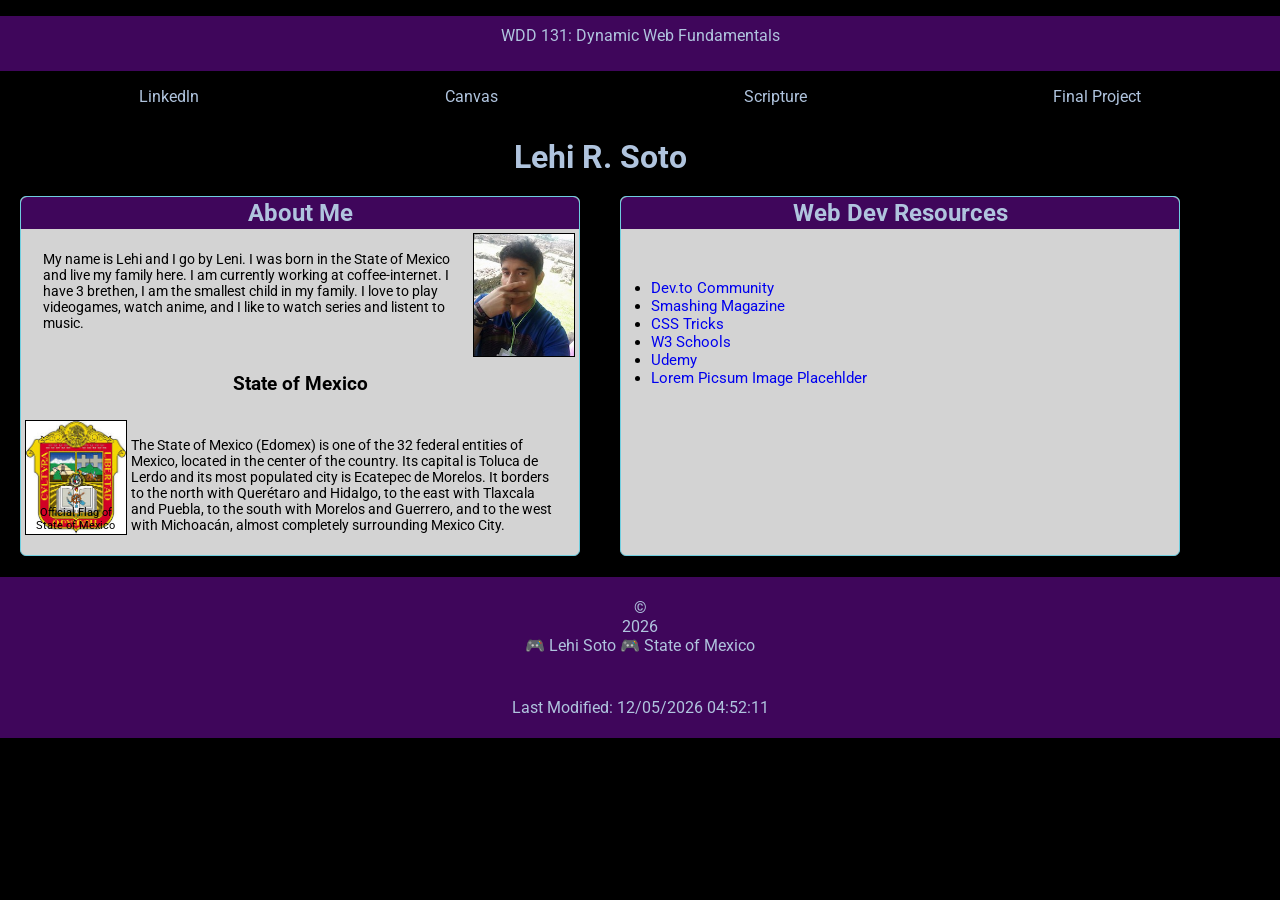
<file: index.html>
<!DOCTYPE html>
<html lang="en">
<head>
    <meta charset="UTF-8">
    <meta name="viewport" content="width=device-width, initial-scale=1.0">
    <title>WDD 131-Dynamic Web Fundamentals-Lehi Soto</title>
    <meta name="description" content="WDD 131-Dynamic Web FUndamentals-Soto Pedraza Lehi Rey-Home Page">
    <meta name="author" content="Lehi Soto">
    <link rel="preconnect" href="https://fonts.googleapis.com">
    <link rel="preconnect" href="https://fonts.gstatic.com" crossorigin>
    <link href="https://fonts.googleapis.com/css2?family=Roboto&display=swap" rel="stylesheet">
    <link rel="stylesheet" href="styles/base.css">
    <script src="scripts/getdates.js" defer></script>
</head>
<body>
    <header>
        <span id="course-title">WDD 131: Dynamic Web Fundamentals</span>
        <nav>
            <a href="https://www.linkedin.com/in/lehi-soto-0a1b2c3d4e5f6g7h8i9j0k1l2m3n4o5p6q7r8s9t0u1v2w3x4y5z6">Linkedln</a>
            <a href="https://byupw.instructure.com/">Canvas</a>
            <a href="https://www.churchofjesuschrist.org/study/scriptures/bofm/1-ne/3?lang=eng&id=p6#p6">Scripture</a>
            <a href="#">Final Project</a>
        </nav>
    </header>
    <main>
        <h1>Lehi R. Soto</h1>
        <section class="card">
            <h2>About Me</h2>
            <img class="profile" src="images/profile.jpg" alt="Lehi Soto's Profile Photo">
            <p>My name is Lehi and I go by Leni. I was born in the State of Mexico and live my family here. I am currently working at coffee-internet. I have 3 brethen, I am the smallest child in my family. I love to play videogames, watch anime, and I like to watch series and listent to music.</p>
            <h3>State of Mexico</h3>
            <figure class="figcaption">
                <img class="flag" src="images/flag.jpeg" alt="flag of the State of Mexico">
                <figcaption>Official Flag of <br>State of Mexico</figcaption>
            </figure>
            <p>The State of Mexico (Edomex) is one of the 32 federal entities of Mexico, located in the center of the country. Its capital is Toluca de Lerdo and its most populated city is Ecatepec de Morelos. It borders to the north with Querétaro and Hidalgo, to the east with Tlaxcala and Puebla, to the south with Morelos and Guerrero, and to the west with Michoacán, almost completely surrounding Mexico City.</p>
        </section>
        <section class="card">
            <h2>Web Dev Resources</h2>
            <ul>
                <li><a href="https://dev.to">Dev.to Community</a></li>
                <li><a href="https://www.smashingmagazine.com">Smashing Magazine</a></li>
                <li><a href="https://css-tricks.com">CSS Tricks</a></li>
                <li><a href="https://www.w3schools.com ">W3 Schools</a></li>
                <li><a href="https://www.udemy.com">Udemy</a></li>
                <li><a href="https://picsum.photos">Lorem Picsum Image Placehlder</a></li>
            </ul>
        </section>
    </main>
    <footer>
        <p>&copy;<span id="currentyear"></span> 🎮 Lehi Soto 🎮 State of Mexico</p>
        <p id="lastModified"></p>
    </footer>
</body>
</html>
</file>
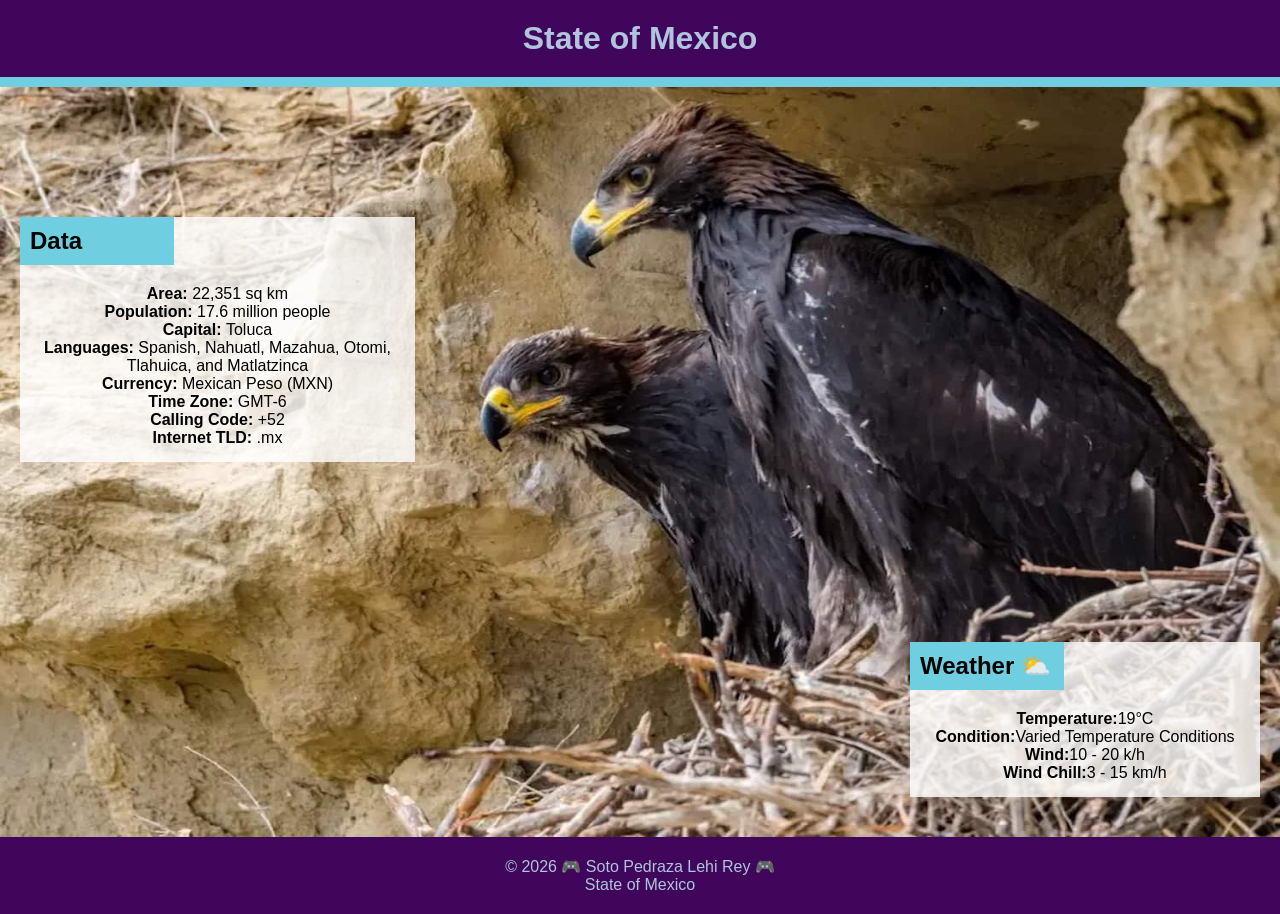
<file: place.html>
<!DOCTYPE html>
<html lang="en">
<head>
    <meta charset="UTF-8">
    <meta name="viewport" content="width=device-width, initial-scale=1.0">
    <title>Document</title>
    <meta name="description" content="In this assignment, I will apply the concepts from the learning activities to the design and build a wireframe of the page in mobile view and a wider view.">
    <meta name="author" content="Lehi Soto">
    <link rel="stylesheet" href="styles/place.css">
    <script src="scripts/place.js" defer></script>
</head>
<body>
    <header>
        <h1>State of Mexico</h1>
    </header>
    <main>
        <div class="hero">
            <picture>
            <source media="(min-width: 1000px)" srcset="images/hero-largew3.jpg">
            <img src="images/hero-small.webp" alt="Golden Eagle" width="1500" height="750">
        </picture>

        <section class="data">
            <h2>Data</h2>
            <p><strong>Area: </strong>22,351 sq km</p>
            <p><strong>Population: </strong>17.6 million people</p>
            <p><strong>Capital: </strong>Toluca</p>
            <p><strong>Languages: </strong>Spanish, Nahuatl, Mazahua, Otomi, Tlahuica, and Matlatzinca</p>
            <p><strong>Currency: </strong>Mexican Peso (MXN)</p>
            <p><strong>Time Zone: </strong>GMT-6</p>
            <p><strong>Calling Code: </strong>+52</p>
            <p><strong>Internet TLD: </strong>.mx</p>
        </section>

        <section class="weather">
            <h2>Weather</h2>
            <img src="images/cloud-sun.svg" alt="Weather Icon">
            <p><strong>Temperature:</strong>19°C</p>
            <p><strong>Condition:</strong>Varied Temperature Conditions</p>
            <p><strong>Wind:</strong>10 - 20 k/h</p>
            <p><strong>Wind Chill:</strong>3 - 15 km/h</p>
        </section>
        </div>
    </main>
    <footer>
        <p>&copy; 2026 🎮 Soto Pedraza Lehi Rey 🎮 </p>
        <p>State of Mexico</p>
        <p id="lastModified"></p>
    </footer>
</body>
</html>
</file>
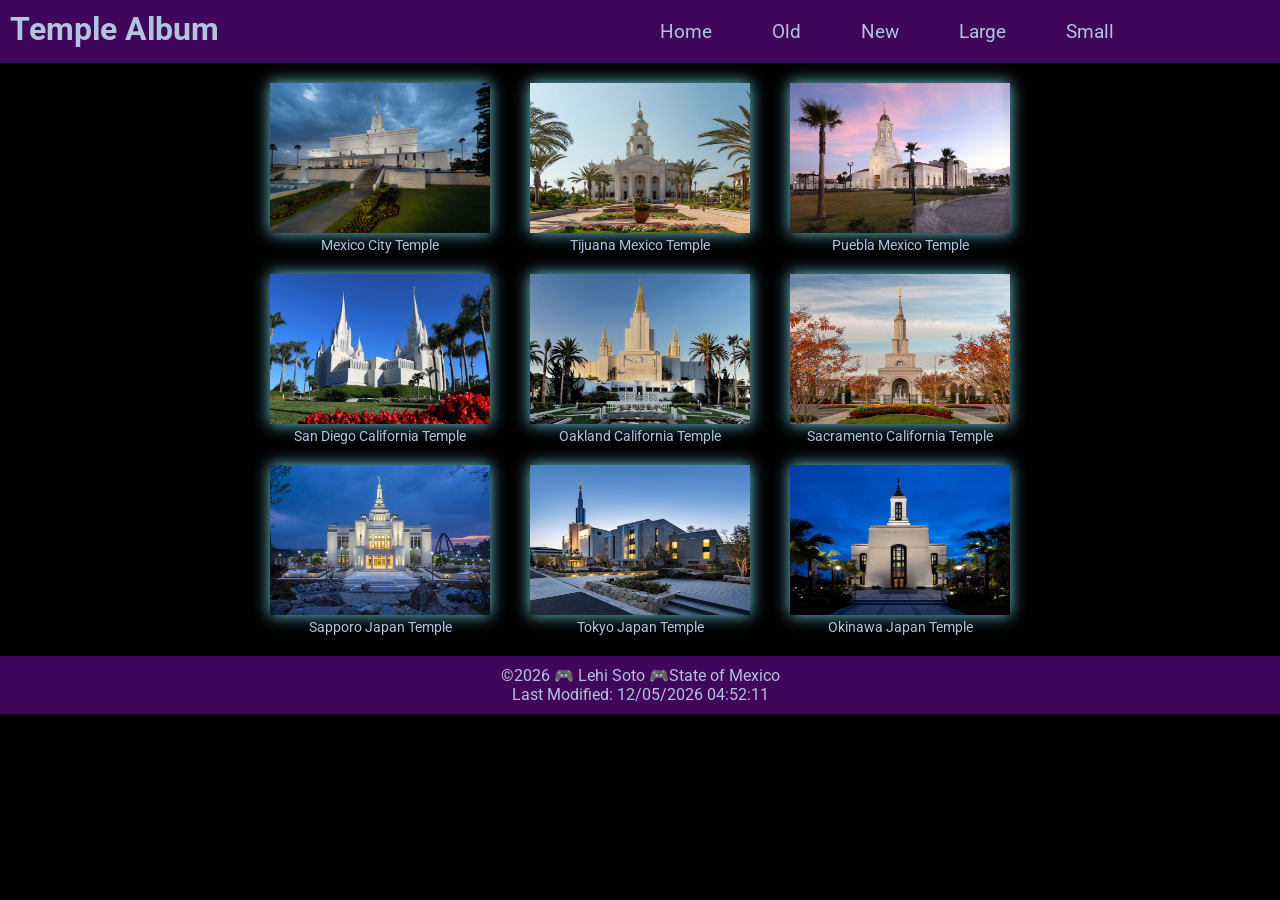
<file: temples.html>
<!DOCTYPE html>
<html lang="en">
<head>
    <meta charset="UTF-8">
    <meta name="viewport" content="width=device-width, initial-scale=1.0">
    <title>My favorite Temples's Album</title>
    <meta name="description" content="This page pplies the concepts presented in the learning activities to a picture album page that is responsive in both small and larger views.">
    <meta name="author" content="Lehi Soto">
    <link rel="stylesheet" href="styles/temples.css">
    <link rel="stylesheet" href="styles/temples-large.css">
    <link rel="preconnect" href="https://fonts.googleapis.com">
    <link rel="preconnect" href="https://fonts.gstatic.com" crossorigin>
    <link href="https://fonts.googleapis.com/css2?family=Roboto&display=swap" rel="stylesheet">
    <script src="scripts/temples.js" defer></script>
</head>
<body>
    <header>
        <h1>Temple Album</h1>
        <button id="menuButton">☰</button>
        <nav id="navMenu">
            <a href="https://lenisoto24.github.io/wdd131/index.html">Home</a>
            <a href="#">Old</a>
            <a href="#">New</a>
            <a href="#">Large</a>
            <a href="#">Small</a>
        </nav>
    </header>

    <main>
        <div class="gallery">
            <figure>
            <img src="images/mexico-city-temple.jpg" alt="Mexico City Temple">
            <figcaption>Mexico City Temple</figcaption>
        </figure>
        <figure>
            <img src="images/tijuana-temple.jpg" alt="Tijuana Mexico Temple">
            <figcaption>Tijuana Mexico Temple</figcaption>
        </figure>
        <figure>
            <img src="images/puebla-temple.jpg" alt="Puebla Mexico Temple">
            <figcaption>Puebla Mexico Temple</figcaption>
        </figure>
        <figure>
            <img src="images/san-diego-temple.jpg" alt="San Diego California Temple">
            <figcaption>San Diego California Temple</figcaption>
        </figure>
        <figure>
            <img src="images/oakland-temple.jpg" alt="Oakland California Temple">
            <figcaption>Oakland California Temple</figcaption>
        </figure>
        <figure>
            <img src="images/sacramento-temple.jpg" alt="Sacramento California Temple">
            <figcaption>Sacramento California Temple</figcaption>
        </figure>
        <figure>
            <img src="images/sapporo-temple.jpg" alt="Sapporo Japan Temple">
            <figcaption>Sapporo Japan Temple</figcaption>
        </figure>
        <figure>
            <img src="images/tokyo-temple.jpg" alt="Tokyo Japan Temple">
            <figcaption>Tokyo Japan Temple</figcaption>
        </figure>
        <figure>
            <img src="images/okinawa-temple.jpg" alt="Okinawa Japan Temple">
            <figcaption>Okinawa Japan Temple</figcaption>
        </figure>
        </div>
    </main>

    <footer>
        <p>&copy;<span id="currentyear"></span> 🎮 Lehi Soto 🎮State of Mexico</p>
        <p id="lastModified"></p>
    </footer>
</body>
</html>
</file>
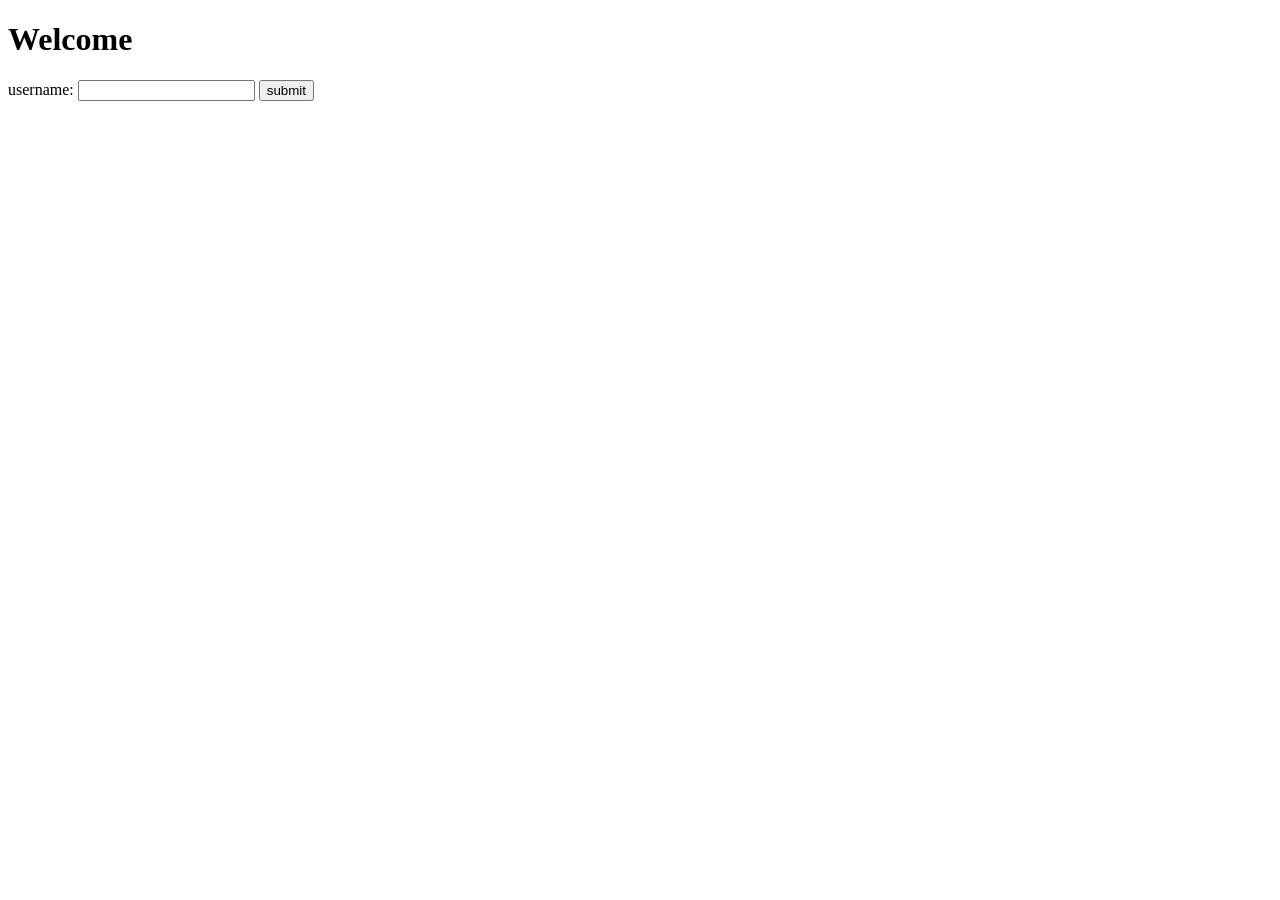
<file: Excersides/excerside_2.html>
<!DOCTYPE html>
<html lang="en">
<head>
    <meta charset="UTF-8">
    <meta name="viewport" content="width=device-width, initial-scale=1.0">
    <title>Document</title>
    <script type="module" src="Scripts/sxcerside_2.js"></script>
</head>
<body>
    <h1>Welcome</h1>
    <label>username: </label>
    <input id="username">
    <button id="mySubmit">submit</button>
</body>
</html>
</file>
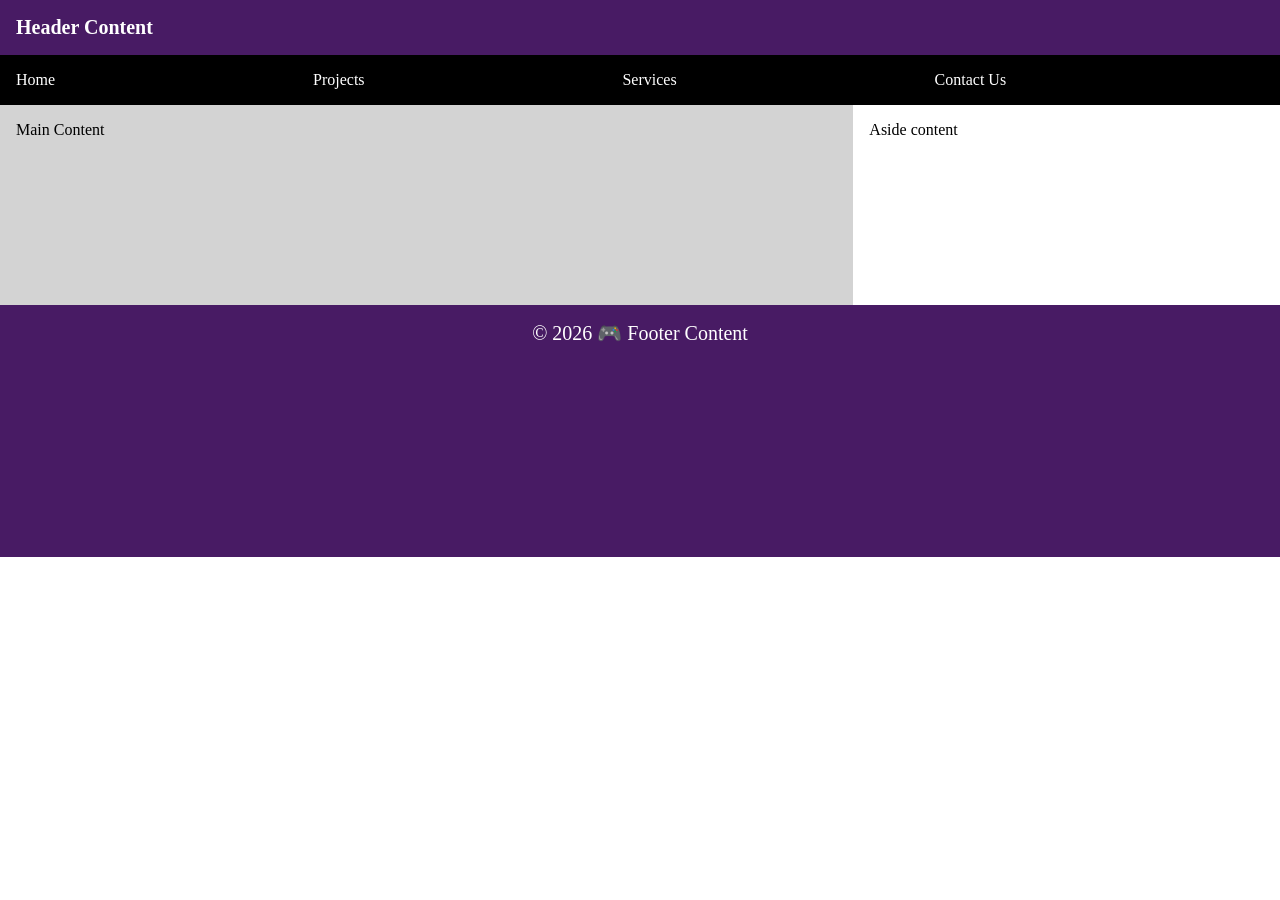
<file: week01/basic-layout.html>
<!DOCTYPE html>
<html lang="en">
<head>
    <meta charset="UTF-8">
    <meta name="viewport" content="width=device-width, initial-scale=1.0">
    <title>Document</title>
    <meta name="author" content="Lehi Soto">
    <link rel="stylesheet" href="styles/layout.css">
</head>
<body>
    <header>
        <h1>Header Content</h1>
        <nav>
            <a href="#">Home</a>
            <a href="https://github.com/LeniSoto24/wdd130">Projects</a>
            <a href="https://lenisoto24.github.io/wdd130/wwr/index.html">Services</a>
            <a href="https://lenisoto24.github.io/wdd130/wwr/contact.html">Contact Us</a>
        </nav>
    </header>
    <main>
        <p>Main Content</p>
        <aside>
            <p>Aside content</p>
        </aside>
    </main>
    <footer>
        <p>&copy; 2026 🎮 Footer Content</p>
    </footer>
    
</body>
</html>
</file>
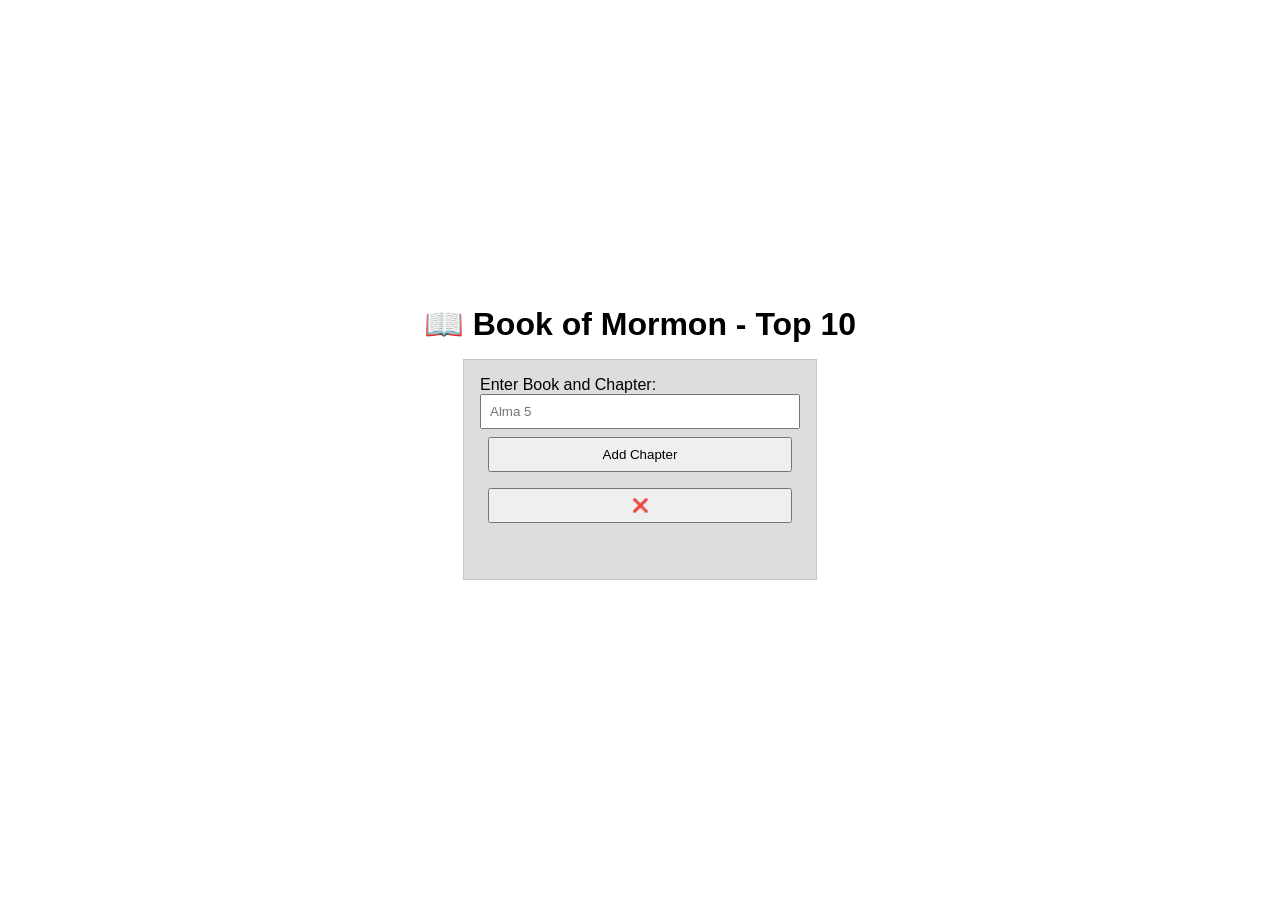
<file: week02/bom.html>
<!DOCTYPE html>
<html lang="en">
<head>
    <meta charset="UTF-8">
    <meta name="viewport" content="width=device-width, initial-scale=1.0">
    <title>Document</title>
    <link rel="stylesheet" href="styles/bom.css">
    <script src="scripts/bom.js" ></script>
</head>
<body>
    <h1>📖 Book of Mormon - Top 10</h1>
    <main>
        <label for="favchap">Enter Book and Chapter: </label>
        <input type="text" id="favchap" placeholder="Alma 5">
        <button type="submit">Add Chapter</button>
        <button aria-label="Close" id="close-button">❌</button>
        <ul id="list"></ul>
    </main>
</body>
</html>
</file>
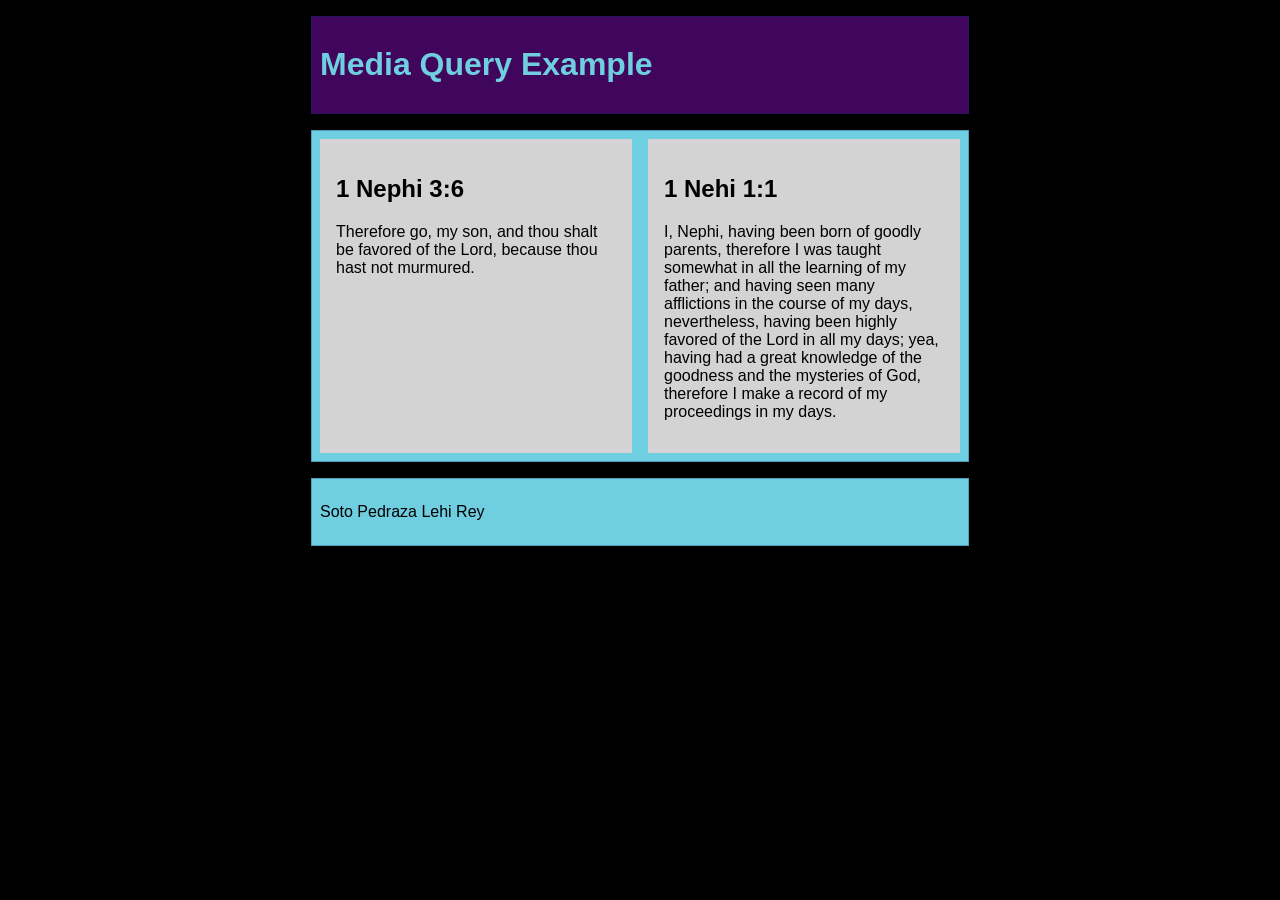
<file: week02/media-query.html>
<!DOCTYPE html>
<html lang="en">
<head>
    <meta charset="UTF-8">
    <meta name="viewport" content="width=device-width, initial-scale=1.0">
    <title>Document</title>
    <meta name="Description" content="Media query learning activity example page.">
    <meta name="Author" content="Lehi Soto">
    <link rel="preconnect" href="https://fonts.googleapis.com">
    <link rel="preconnect" href="https://fonts.gstatic.com" crossorigin>
    <link rel="https://fonts.googleapis.com/css2?family=Roboto&display=swap" rel="stylesheet">
    <link rel="stylesheet" href="styles/media-query.css">
    <link rel="stylesheet" href="styles/media-query-large.css">
</head>
<body>
    <header>
        <h1>Media Query Example</h1>
    </header>
    <main>
        <section>
            <h2>1 Nephi 3:6</h2>
            <p>Therefore go, my son, and thou shalt be favored of the Lord, because thou hast not murmured.</p>
        </section>
        <section>
            <h2>1 Nehi 1:1</h2>
            <p>I, Nephi, having been born of goodly parents, therefore I was taught somewhat in all the learning of my father; and having seen many afflictions in the course of my days, nevertheless, having been highly favored of the Lord in all my days; yea, having had a great knowledge of the goodness and the mysteries of God, therefore I make a record of my proceedings in my days.</p>
        </section>
    </main>
    <footer>
        <p>Soto Pedraza Lehi Rey</p>
    </footer>
</body>
</html>
</file>
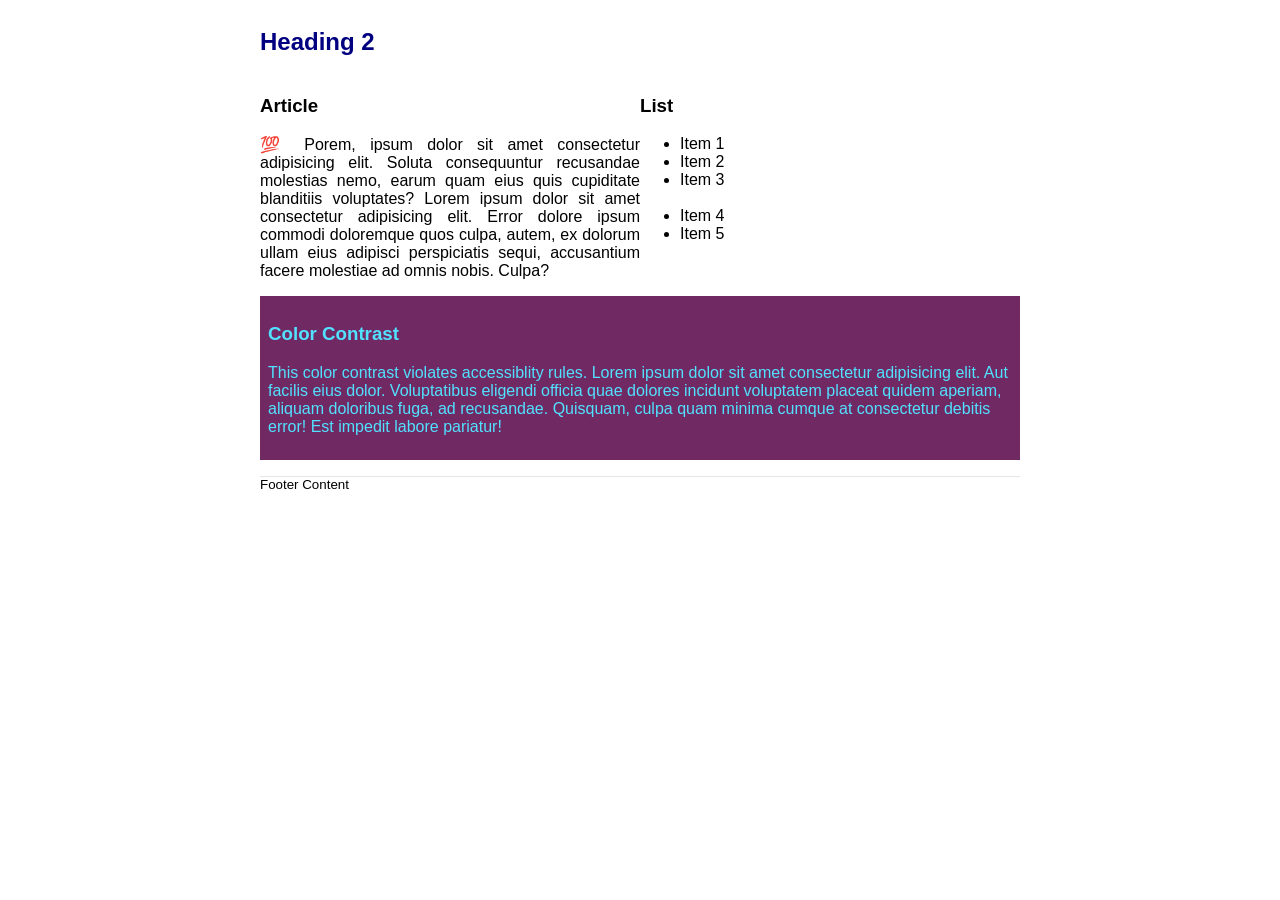
<file: week03/design.html>
<!DOCTYPE html>
<html lang="en">
<head>
    <meta charset="UTF-8">
    <meta name="viewport" content="width=device-width, initial-scale=1.0">
    <title>Document</title>
    <link rel="stylesheet" href="styles/design.css">
</head>
<body>
    <main>
	<h2>Heading 2</h2>
	<section>
		<h3>Article</h3>
		<article>
			<p>💯 Porem, ipsum dolor sit amet consectetur adipisicing elit. Soluta consequuntur recusandae molestias nemo, earum quam eius quis cupiditate blanditiis voluptates? Lorem ipsum dolor sit amet consectetur adipisicing elit. Error dolore ipsum commodi doloremque quos culpa, autem, ex dolorum ullam eius adipisci perspiciatis sequi, accusantium facere molestiae ad omnis nobis. Culpa?</p>
		</article>
	</section>
	<section>
		<h3>List</h3>
		<ul>
			<li>Item 1</li>
			<li>Item 2</li>
			<li>Item 3<br><br></li>
			<li>Item 4</li>
			<li>Item 5</li>
		</ul>
	</section>
	<div class="callout">
		<h3>Color Contrast</h3>
		<p>This color contrast violates accessiblity rules. Lorem ipsum dolor sit amet consectetur adipisicing elit. Aut facilis eius dolor. Voluptatibus eligendi officia quae dolores incidunt voluptatem placeat quidem aperiam, aliquam doloribus fuga, ad recusandae. Quisquam, culpa quam minima cumque at consectetur debitis error! Est impedit labore pariatur!</p>
	</div>
</main>
<footer>
	Footer Content
</footer>
</body>
</html>
</file>
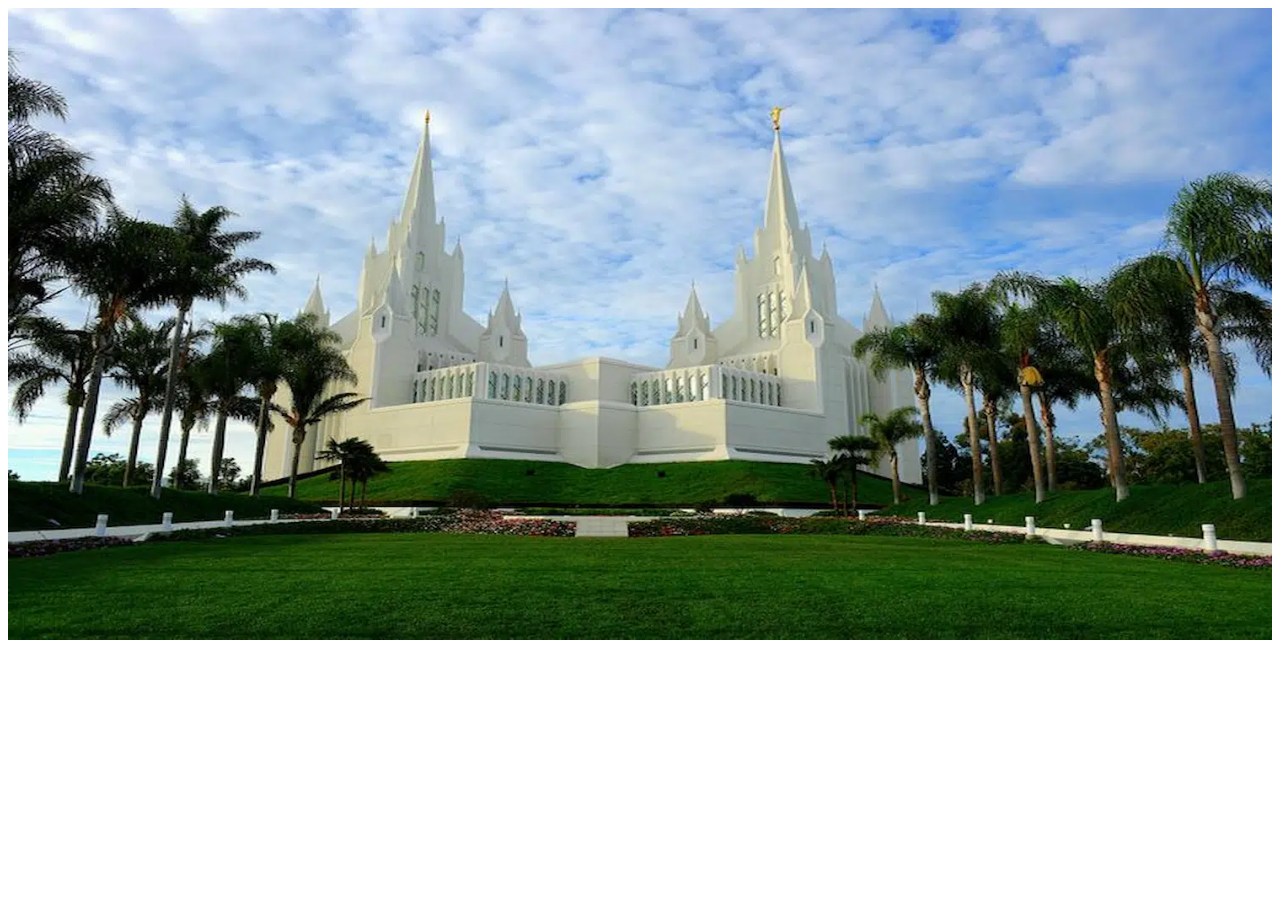
<file: week03/responsive-images.html>
<html lang="en">
<head>
    <meta charset="UTF-8">
    <meta name="viewport" content="width=device-width, initial-scale=1.0">
    <title>Document</title>
    <link rel="stylesheet" href="styles/responsive-images.css">
</head>
<body>
    <main>
        <div class="hero">
            <picture>
                <source media="(min-width: 1000px)" srcset="images/hero-large.webp">
                <source media="(min-width: 500px)" srcset="images/hero-medium.webp">
                <img src="images/hero-small.webp" alt="San Diego California Temple" width="1500" height="750">
            </picture>
        </div>
    </main>
</body>
</html>
</file>
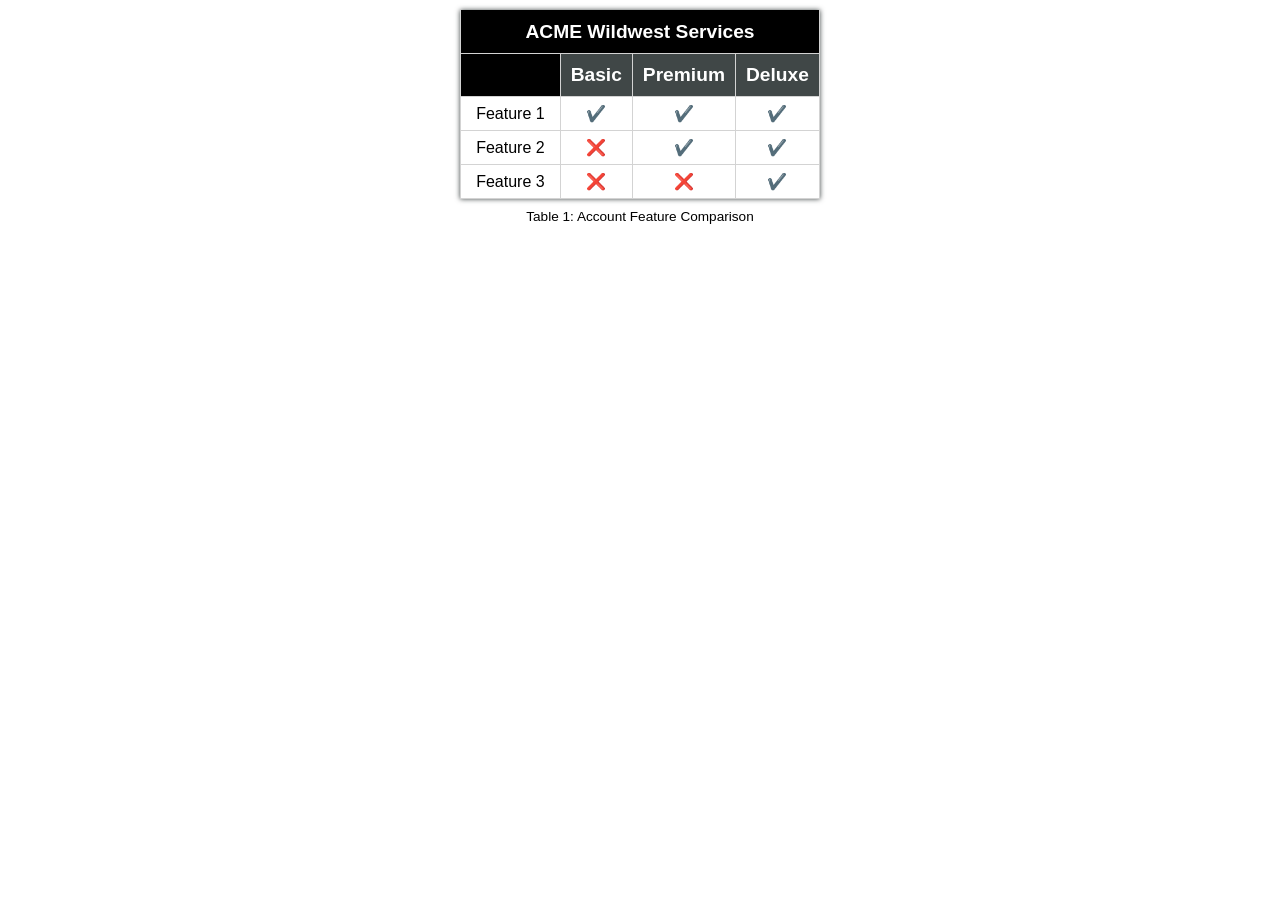
<file: week04/html-table.html>
<html lang="en">
<head>
    <meta charset="UTF-8">
    <meta name="viewport" content="width=, initial-scale=1.0">
    <title>Document</title>
    <link rel="stylesheet" href="styles/html-table.css">
</head>
<body>
    <table>
        <caption>
            Table 1: Account Feature Comparison
        </caption>
        <thead>
            <tr>
                <th colspan="4" scope="colgroup">ACME Wildwest Services</th>
            </tr>
            <tr>
                <th class="whitesp"></th>
                <th scope="col">Basic</th>
                <th scope="col">Premium</th>
                <th scope="col">Deluxe</th>
            </tr>
            <tr>
                <td scope="row">Feature 1</td>
                <td>✔️</td>
                <td>✔️</td>
                <td>✔️</td>
            </tr>
            <tr>
                <td scope="row">Feature 2</td>
                <td>❌</td>
                <td>✔️</td>
                <td>✔️</td>
            </tr>
            <tr>
                <td scope="row">Feature 3</td>
                <td>❌</td>
                <td>❌</td>
                <td>✔️</td>
            </tr>
        </thead>
</body>
</html>
</file>
<file: styles/base.css>
* {
    padding: 0;
    margin: 0;
}

body {
    background-color: black;
    font-family: 'Roboto', sans-serif;
}

:root {
    --primary-color: #B0C4DE;
    --secondary-color: #6fcedf;
    --accent1-color: black;
    --primary-display: flex;
    --primary-background-color: #3f065b;
    --secondary-background-color: lightgray;
}

header {
    text-align: center;
    background-color: var(--primary-background-color);
}
span {
    display: block;
}
#course-title {
    color: var(--primary-color);
    padding: 10px;
    margin: 1rem auto;
}

nav {
    background-color: var(--accent1-color);
    margin: 1rem auto;
    display: flex;
    padding: 1rem;
}
nav a {
    flex: 1 1 auto;
    text-decoration: none;
    color: var(--primary-color);

}


nav a:hover {
    color: var(--secondary-color);
    text-decoration: underline;
}

main {
    max-width: 1200px;
    display: grid;
    grid-template-columns: 1fr 1fr;
    justify-content: space-between;
}

h1 {
    text-align: center;
    color: var(--primary-color);
    grid-column: 1/3;
}

h2 {
    text-align: center;
    background-color: var(--primary-background-color);
    color: var(--primary-color);
    border-top-left-radius: 6px;
    border-top-right-radius: 6px;
    padding: 2px;
}

h3 {
    margin: 5px;
    text-align: center;
    color: var(--accent1-color);
    padding: 1rem;
}
.card {
    margin: 20px;
    border: 1px solid var(--secondary-color);
    border-radius: 6px;
    background-color: var(--secondary-background-color);
}

.card img {
    position: relative;
    margin: 4px;
    border: 1px solid black;
    width: 100px;
    height: auto;
}

.profile {
    float: right;
}

.flag {
    float: left;
}

.card p {
    font-size: 14px;
}

p {
    padding: 1.3rem;
    border: 1.7rem;
    margin: 1.3px;
}

figcaption {
    position: absolute;
    top: 505px;
    margin-left: 14px;
    margin-right: 1000px;
    text-align: center;
    font-size: 11px;
    padding: 1px;
}

ul {
    margin: 50px 30px;
    font-size: 15px;
}

ul li a {
    text-decoration: none;
}
ul li a:hover {
    color: var(--accent1-color);
}

footer {
    white-space: nowrap;
    text-align: center;
    background-color: var(--primary-background-color);
    color: var(--primary-color);
}
</file>
<file: styles/place.css>
* {
    margin: 0;
    padding: 0;
}

body {
    background-color: black;
    font-family: 'Roboto', sans-serif;
}

:root {
    --primary-color: #B0C4DE;
    --secondary-color: #6fcedf;
    --accent1-color: black;
    /* --primary-display: flex; */
    --primary-background-color: #3f065b;
    --secondary-background-color: lightgray;
}

.hero {
    position: relative;
    border-top: 10px solid var(--secondary-color);
}

.hero img {
    width: 100%;
    display: block;
}

header, footer {
    padding: 20px;
    background-color: var(--primary-background-color);
    color: var(--primary-color);
    text-align: center;
}

section {
    background-color: var(--secondary-background-color)

}

section h2{
    background-color: var(--secondary-color);
    text-align: left;
    padding: 10px;
    margin: -15px -15px 20px -15px;
    width: 134px;
}

.data, .weather {
    background-color: rgba(255, 255, 255, 0.8);
    text-align: center;
    position: absolute;
    padding: 15px;
    /* height: 200px; */
}

.data {
    width: 365px;
    top: 130px;
    left: 20px;
}

.weather {
    width: 320px;
    right: 20px;
    bottom: 40px;
}

.weather img {
    display: none;
}

@media (min-width: 769px) {
   .weather h2::after {
    content: " ⛅";
}
}

/* This part is for the small screens */
@media (max-width: 768px) {

    .hero img{
        width: 100%;
        height: auto;
        display: block;
        border-bottom: 10px solid var(--secondary-color);
    }

    section h2 {
        text-align: center;
        background: none;
        width: auto;
        margin: 0 0 20px 0;
        padding: 0;
    }

    .data, .weather {
        text-align: center;
        padding: 30px 20px;
        width: 100%;
        box-sizing: border-box;
        position: static;
        border-bottom: 1px solid var(--secondary-color);
    }

    .weather img {
        position: static;
        display: block;
        margin: 10px auto 0 auto;
        width: 55px;
        margin-bottom: 20px;
        border-bottom: none;
    }
}
</file>
<file: styles/temples.css>
* {
    margin: 0;
    padding: 0;
}

body {
    background-color: black;
    font-family: 'Roboto', sans-serif;
}

:root {
    --primary-color: #B0C4DE;
    --secondary-color: #6fcedf;
    --accent1-color: black;
    /* --primary-display: flex; */
    --primary-background-color: #3f065b;
    --secondary-background-color: lightgray;
}

header, footer {
    background-color: var(--primary-background-color);
    color: var(--primary-color);
}

header {
    display: grid;
    grid-template-columns: 1fr 1fr;
    justify-content: space-around;
}

#menuButton {
    display: none;
}

#navMenu {
    display: flex;
    gap: 20px;
    list-style: none;
}

h1 {
    padding: 10px;
}

nav {
    display: flex;
}

nav a {
    display: block;
    color: var(--primary-color);
    padding: 20px;
    text-decoration: none;
    font-size: 1.2rem;
}

nav a:hover {
    color: var(--secondary-color);
    text-decoration: underline;
}

main {
    max-width: 800px;
    margin: 0 auto;
}

.gallery {
    display: grid;
    grid-template-columns: repeat(3, 1fr);
    gap: 20px;
    padding: 20px;
}

figure {
    text-align: center;
}

figure img {
    width: 220px;
    height: 150px;
    box-shadow: 0 0 15px var(--secondary-color);
}

figcaption {
    color : var(--primary-color);
    font-size: 0.9rem;
}

footer {
    text-align: center;
    padding: 10px;
}
</file>
<file: styles/temples-large.css>
@media screen and (max-width: 768px) {
    .gallery {
        grid-template-columns: 1fr;
    }
    
}

@media screen and (max-width: 768px) {
    #menuButton {
        display: block;
        font-size: 2rem;
        background-color: #3f065b;
        border: none;
        cursor: pointer;
    }
    #navMenu {
        display: none;
        flex-direction: column;
    }

    #navMenu.open {
        display: flex;
    }
}
</file>
<file: week01/styles/layout.css>
* {
    margin: 0;
    padding: 0;
}

:root {
    --font-family: "Times New Roman", "Georgia", "Serif";
    --primary-background-color: rgb(72, 27, 100);
}

h1, footer {
    background-color: var(--primary-background-color);
    color: white;
    padding: 1rem;
    border: 1px;
    font-size: 20px;
}

nav {
    background-color: black;
    color: white;
    display: flex;
    align-items: space-around;
    padding: 1rem;
}

nav a {
    flex: 1 1 auto;
    display: block;
    text-decoration: none;
    color: white;
}

nav a:hover {
   color: lightblue;
}

main {
    display: grid;
    grid-template-columns: 1fr 1fr 1fr;
    background-color: lightgray;
    height: 200px;
}

main p {
    grid-column: 1/3;
    padding: 1rem;
}

aside {
    background-color: white;
}

footer {
    text-align: center;
    height: 220px;
}
</file>
<file: week02/styles/bom.css>
* {
	margin: 0;
	padding: 0;
}

body {
	height: 100vh;
	display: flex;
	flex-direction: column;
	align-items: center;
	justify-content: center;
	font-family: Acme, Arial, sans-serif;
}

h1 {
	font-size: 1.5rem;
}

main {
	margin: 1rem auto;
	border: 1px solid rgb(0 0 0 / 0.1);
	padding: 1rem;
	background-color: #ddd;
	display: flex;
	flex-direction: column;
}

input,
button {
	padding: 0.5rem;
}

button {
	margin: 0.5rem;
}

.delete {
	width: fit-content;
}

.input {
	display: flex;
	gap: 1rem;
}

.list {
	padding: 0.5rem;
}

ul {
	margin: 1rem;
	list-style: none;
}

li {
	display: flex;
	align-items: center;
	justify-content: space-between;
}

@media only screen and (min-width: 32.5em) {
	h1 {
		font-size: 2rem;
	}

	main {
		width: 320px;
	}
}
</file>
<file: week02/styles/media-query.css>
body {
    font-family: 'Roboto', sans-serif;
    background-color: black;
}

header, main, footer {
    max-width: 640px;
    margin: 1rem auto;
    border: 1.7px solid rgba(3, 48, 115, 0.3);
    padding: 0.5rem;
    background: #6fcedf;
}

main {
    display: grid;
    grid-template-columns: 1fr;
    grid-gap: 1rem;
}

section {
    background-color: lightgray;
    padding: 1rem;
}
</file>
<file: week02/styles/media-query-large.css>
@media screen and (min-width:600px) {
    header {
        background-color: #3f065b;
        color: #6fcedf;
    }

    main {
        grid-template-columns: 1fr 1fr;
    }
}
</file>
<file: week03/styles/design.css>
body {
	font-family: Roboto, helvetica, sans-serif;
}

header,
main,
footer {
	max-width: 760px;
	margin: 0 auto;
}

.banner {
	padding: 1rem;
	background-color: #eee;
}

h1 {
	border-bottom: 1px solid rgba(0, 0, 0, 0.1);
}

main {
	display: grid;
    grid-template-columns: 1fr 1fr;
}

h2 {
	color: navy;
    grid-column: 1/3;
}

article p {
	text-align: justify;
}

.callout {
	color: #52e2ff;
	background-color: #702963;
    padding: 0.5rem;
    grid-column: 1/3;
}

footer {
	margin-top: 1rem;
	border-top: 1px solid rgba(0, 0, 0, 0.1);
	font-size: smaller;
    text-align: left;
}
</file>
<file: week03/styles/responsive-images.css>
.hero img {
    width: 100%;
    height: auto;
}
</file>
<file: week04/styles/html-table.css>
:root {
    --back: black;
    --back2: rgb(64, 71, 71);
    --back3: lightgray;
    --text-color: white;
}

body {
    font-family: "EB Garamond", Arial, serif;
}

table {
    margin: 10px auto;
    border-collapse:collapse;
    border: thin solid var(--back);
    box-shadow: 0px 0px 5px var(--back2);
}

caption {
    padding: 10px;
    caption-side: bottom;
    color: var(--back);
    font-size: .85em;
}

tr:first-child th, .whitesp {
    background-color: var(--back);
    color: var(--text-color);
}

th, td {
    padding: 7px 15px;
    border: 1px solid var(--back3);
}

th {
    background-color: var(--back2);
    border-top: none;
    color: var(--text-color);
    padding: 10px;
    font-size: larger;
}

td {
    text-align: center;
}

tbody tr:nth-child(odd) td {
    background-color: var(--back3);
}
</file>
